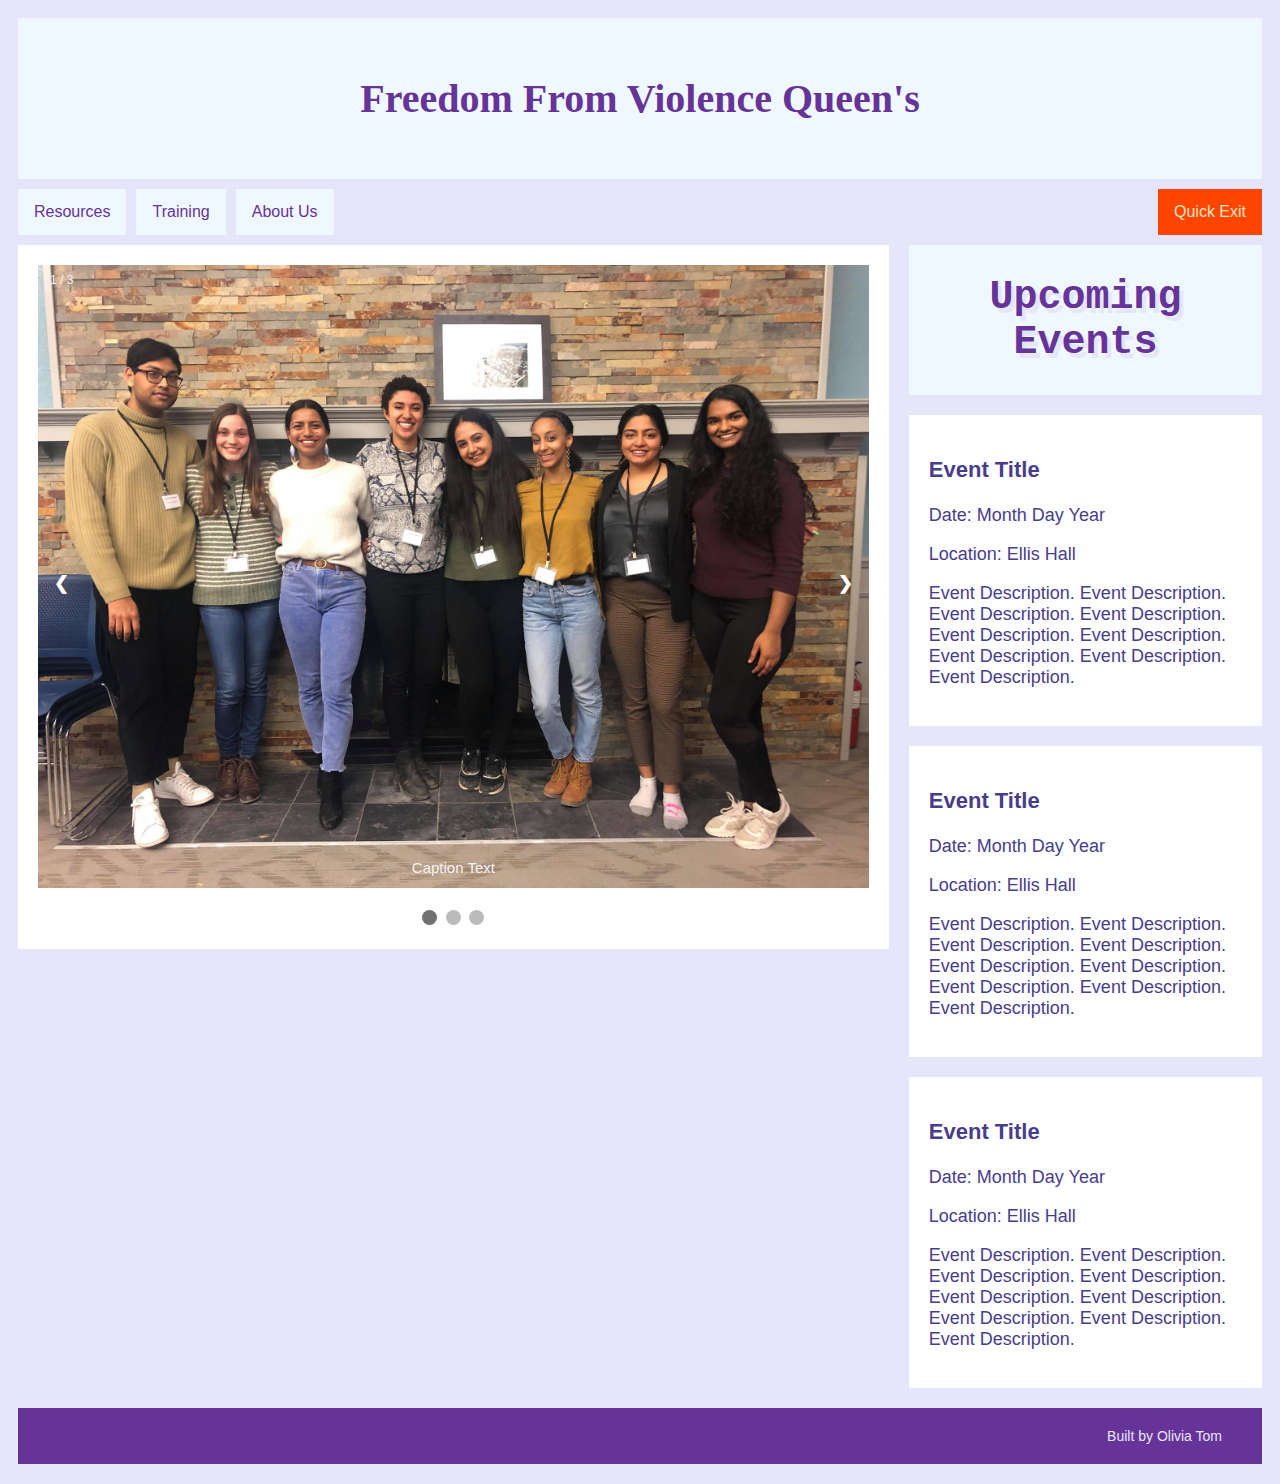
<file: index.html>
<!DOCTYPE HTML>
<html>
    <head>
        <meta charset="utf-8">
        <title>FFV Queen's</title>
        <meta name="description" content="Freedom from Violence Queen's homepage.">
        <link rel="stylesheet" type="text/css" href="mystyle.css">
    </head>
    
    <body>            
        <!-- Header -->
        <header>
            <h1>
                <a href="index.html">Freedom From Violence Queen's</a>
            </h1>
        </header>
            
        <!-- Navigation Menu -->
        <nav>
            <ul>
                <li><a href="resources.html">Resources</a></li>
                <li><a href="training.html">Training</a></li>
                <li><a href="team.html">About Us</a></li>
                <li><a id="exit-button" href="https://www.facebook.com/">Quick Exit</a></li>
            </ul>
        </nav>
        
        <!-- Page Content -->
        <main>
            <div class="leftcol">
                <section>
                    <div class="slideshow">
                        <div class="slide">
                            <div class="slide-num">1 / 3</div>
                            <img src="images/Team.jpg">
                            <div class="slide-text">Caption Text</div>
                        </div>
                        <div class="slide">
                            <div class="slide-num">2 / 3</div>
                            <img src="images/Team.jpg">
                            <div class="slide-text">Caption Text</div>
                        </div>
                        <div class="slide">
                            <div class="slide-num">3 / 3</div>
                            <img src="images/Team.jpg">
                            <div class="slide-text">Caption Text</div>
                        </div>
                        <!-- Next and previous buttons -->
                        <a class="prev" onclick="plusSlides(-1)">&#10094;</a>
                        <a class="next" onclick="plusSlides(1)">&#10095;</a>
                    </div>
                    <br>
                    <!-- The dots -->
                    <div style="text-align:center">
                        <span class="dot" onclick="currentSlide(1)"></span> 
                        <span class="dot" onclick="currentSlide(2)"></span> 
                        <span class="dot" onclick="currentSlide(3)"></span> 
                    </div>
                </section>
            </div>
            
            <div class="rightcol">
                <section style="padding: 0">
                    <header>
                        <h2>Upcoming Events</h2>
                    </header>
                </section>
                <section>
                    <h3>Event Title</h3>
                    <p>Date: Month Day Year</p>
                    <p>Location: Ellis Hall</p>
                    <p>Event Description. Event Description. Event Description. Event Description. Event Description. Event Description. Event Description. Event Description. Event Description. </p>
                </section>
                <section>
                    <h3>Event Title</h3>
                    <p>Date: Month Day Year</p>
                    <p>Location: Ellis Hall</p>
                    <p>Event Description. Event Description. Event Description. Event Description. Event Description. Event Description. Event Description. Event Description. Event Description. </p>
                </section>
                <section>
                    <h3>Event Title</h3>
                    <p>Date: Month Day Year</p>
                    <p>Location: Ellis Hall</p>
                    <p>Event Description. Event Description. Event Description. Event Description. Event Description. Event Description. Event Description. Event Description. Event Description. </p>
                </section>
            </div>
        </main>
        
        <!-- Footer -->
        <footer>
                <p>Built by Olivia Tom</p>
        </footer>
        <script>
            var slideIndex = 1;
            showSlides(slideIndex);

            // Next/previous controls
            function plusSlides(n) {
              showSlides(slideIndex += n);
            }

            // Thumbnail image controls
            function currentSlide(n) {
              showSlides(slideIndex = n);
            }

            function showSlides(n) {
              var i;
              var slides = document.getElementsByClassName("slide");
              var dots = document.getElementsByClassName("dot");
              if (n > slides.length) {slideIndex = 1} 
              if (n < 1) {slideIndex = slides.length}
              for (i = 0; i < slides.length; i++) {
                  slides[i].style.display = "none"; 
              }
              for (i = 0; i < dots.length; i++) {
                  dots[i].className = dots[i].className.replace(" active", "");
              }
              slides[slideIndex-1].style.display = "block"; 
              dots[slideIndex-1].className += " active";
            }
        </script>
    </body>
</html>
</file>
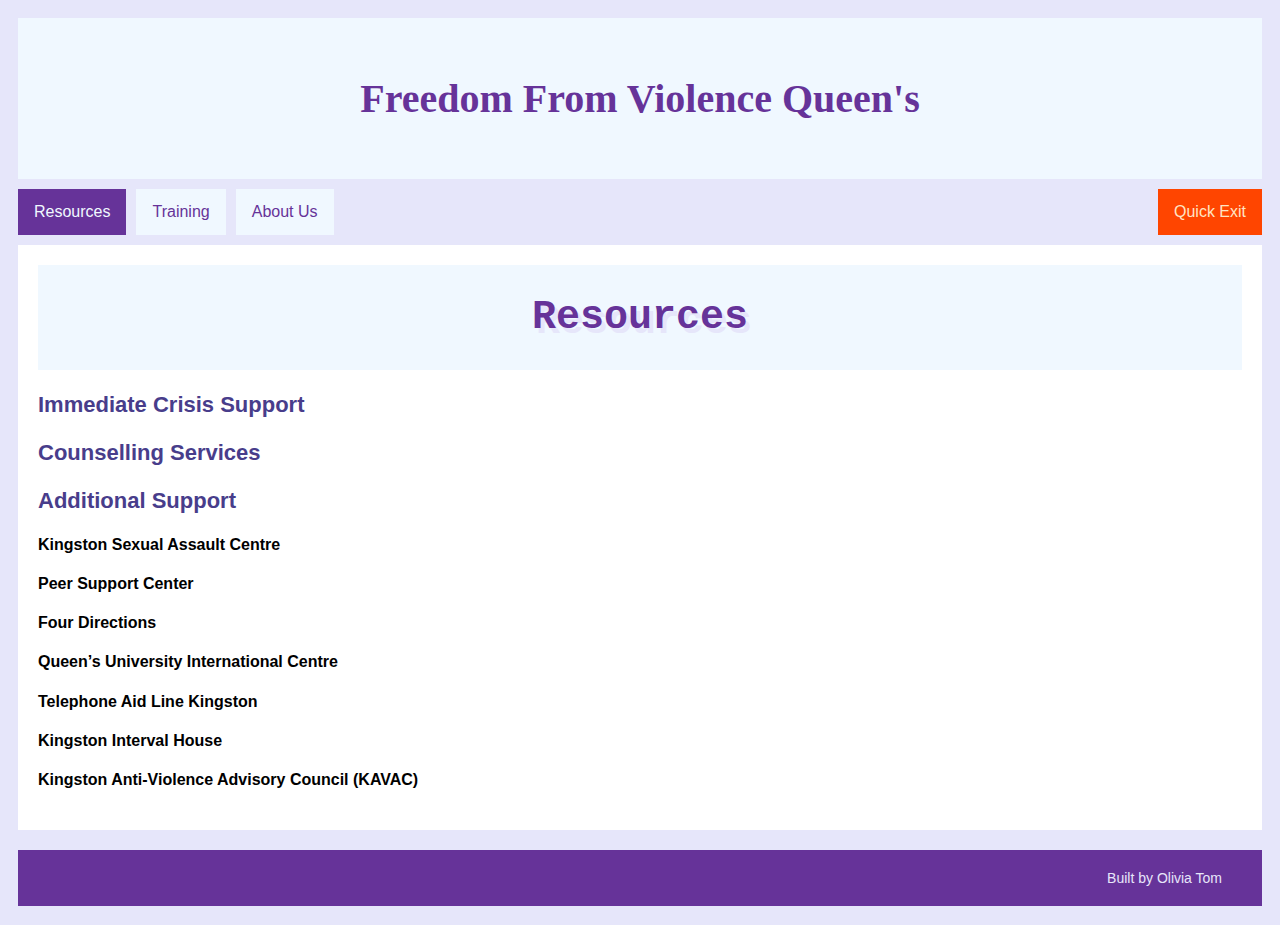
<file: resources.html>
<!DOCTYPE html>
<html>
    <head>
        <meta charset="utf-8">
        <title>FFV Resources</title>
        <meta name="description" content="Freedom from Violence Queen's resources page.">
        <link rel="stylesheet" type="text/css" href="mystyle.css">
    </head>
    
    <body>   
        <!-- Header -->
        <header>
            <h1>
                <a href="index.html">Freedom From Violence Queen's</a>
            </h1>
        </header>
        
        <!-- Navigation Menu -->
        <nav class="navbuttons">
            <ul>
                <li><a class="active" href="resources.html">Resources</a></li>
                <li><a href="training.html">Training</a></li>
                <li><a href="team.html">About Us</a></li>
                <li><a id="exit-button" href="https://www.facebook.com/">Quick Exit</a></li>
            </ul>
        </nav>
        
        <!-- Page Content -->
        <main>
            <section>
                <header>
                    <h2>Resources</h2>
                </header>
                <h3>Immediate Crisis Support</h3>

                <h3>Counselling Services</h3>                
                <h3>Additional Support</h3>

                <h4>Kingston Sexual Assault Centre</h4>
                <h4>Peer Support Center</h4>
                <h4>Four Directions</h4>
                <h4>Queen’s University International Centre</h4>
                <h4>Telephone Aid Line Kingston</h4>          
                <h4>Kingston Interval House</h4>
                <h4>Kingston Anti-Violence Advisory Council (KAVAC)</h4>
            </section>   
        </main>
        
        <!-- Footer -->
        <footer>
                <p>Built by Olivia Tom</p>
        </footer>
    </body>
</html>
</file>
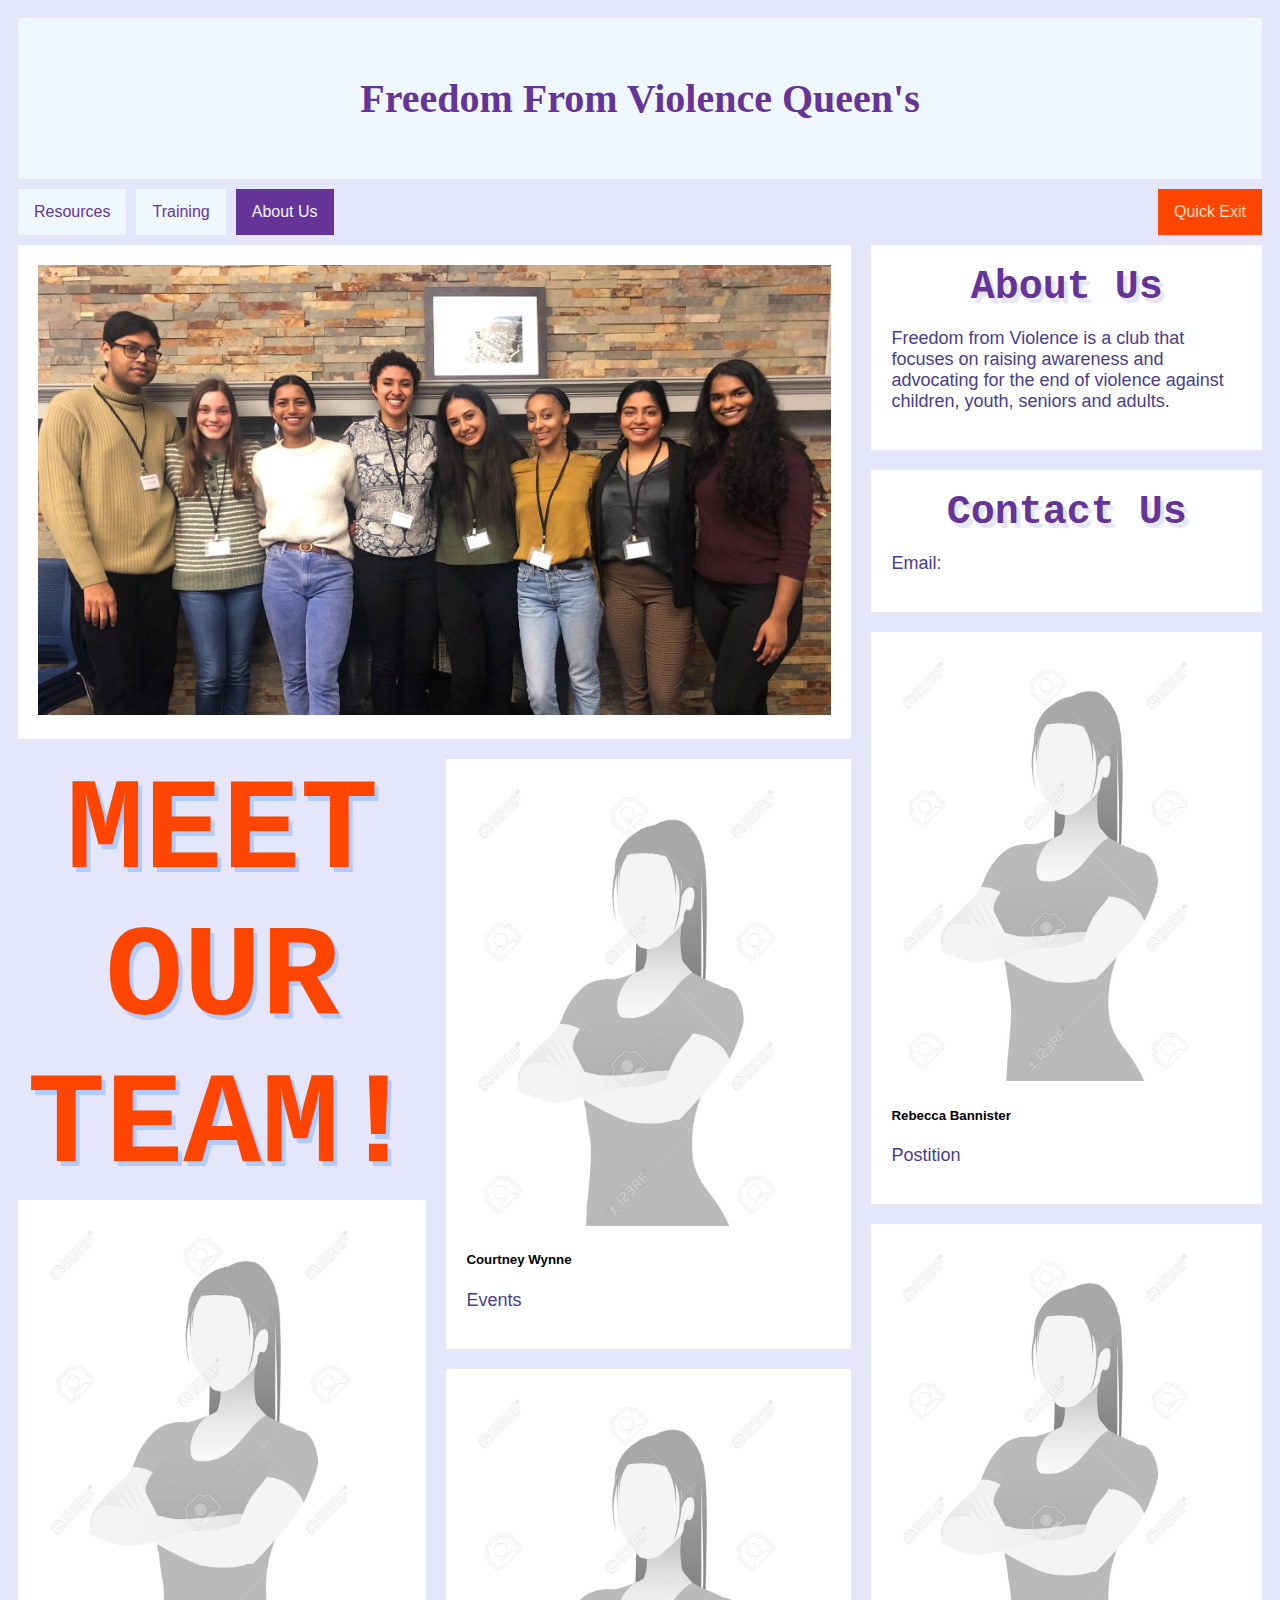
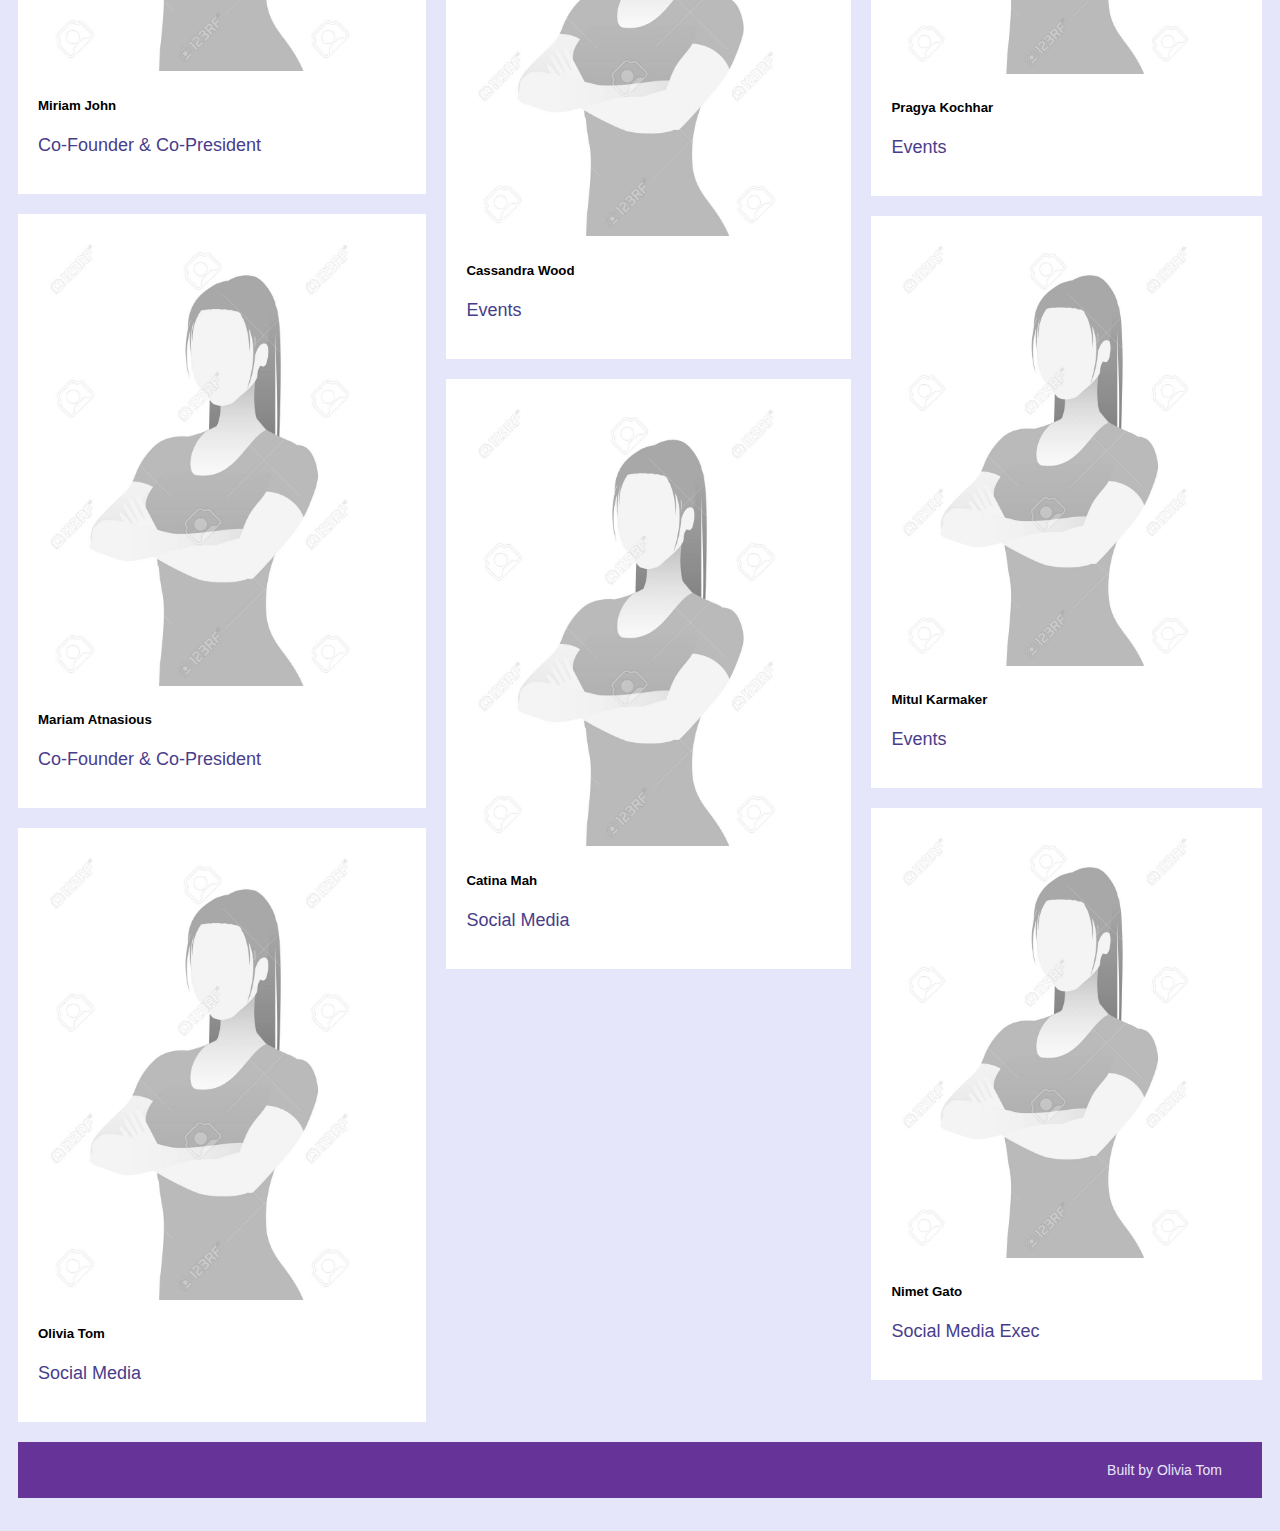
<file: team.html>
<!DOCTYPE html>
<html>
    <head>
        <meta charset="utf-8">
        <title>FFV Team</title>
        <meta name="description" content="Freedom from Violence Queen's team.">
        <link rel="stylesheet" type="text/css" href="mystyle.css">
    </head>
    
    <body>
        <!-- Header -->
        <header>
            <h1>
                <a href="index.html">Freedom From Violence Queen's</a>
            </h1>
        </header>
                
        <!-- Navigation Menu -->
        <nav>
            <ul>
                <li><a  href="resources.html">Resources</a></li>
                <li><a href="training.html">Training</a></li>
                <li><a class="active" href="team.html">About Us</a></li>
                <li><a id="exit-button" href="https://www.facebook.com/">Quick Exit</a></li>
            </ul>
        </nav>    
            
        <!-- Page Content -->
        <main>
            <div class="leftcol twothird">
                <section>
                     <div class="team-img"><img src="images/TeamCrop.jpg"></div>
                </section>
                
                <div class="leftcol half">
                    <h2 class="meet">MEET OUR TEAM!</h2>
                    <section>
                        <div class="team-img"><img src="images/placeholder.jpg"></div>
                        <h5>Miriam John</h5>
                        <p>Co-Founder & Co-President</p>
                    </section>
                    <section>
                        <div class="team-img"><img src="images/placeholder.jpg"></div>
                        <h5>Mariam Atnasious</h5>
                        <p>Co-Founder & Co-President</p>
                    </section>
                    <section>
                        <div class="team-img"><img src="images/placeholder.jpg"></div>
                        <h5>Olivia Tom</h5>
                          <p>Social Media</p>
                    </section>
                </div>
                
                <div class="rightcol half">
                    <section>
                        <div class="team-img"><img src="images/placeholder.jpg"></div>
                        <h5>Courtney Wynne</h5>
                        <p>Events</p>
                    </section>
                    <section>
                        <div class="team-img"><img src="images/placeholder.jpg"></div>
                        <h5>Cassandra Wood</h5>
                        <p>Events</p>
                    </section>
                    <section>
                        <div class="team-img"><img src="images/placeholder.jpg"></div>
                        <h5>Catina Mah</h5>
                        <p>Social Media</p>
                    </section>
                </div>
            </div>
                
            <div class="rightcol third">
                <section>
                    <h2>About Us</h2>
                    <p>Freedom from Violence is a club that focuses on raising awareness and advocating for the end of violence against children, youth, seniors and adults.</p>
                </section>
                <section>
                    <h2>Contact Us</h2>
                    <p>Email: </p>
                </section>
                    <section>
                        <div class="team-img"><img src="images/placeholder.jpg"></div>
                    <h5>Rebecca Bannister</h5>
                    <p>Postition</p>
                </section>
                    <section>
                        <div class="team-img"><img src="images/placeholder.jpg"></div>
                    <h5>Pragya Kochhar</h5>
                    <p>Events</p>
                </section>
                <section>
                    <div class="team-img"><img src="images/placeholder.jpg"></div>
                    <h5>Mitul Karmaker</h5>
                    <p>Events</p>
                </section>
                <section>
                    <div class="team-img"><img src="images/placeholder.jpg"></div>
                    <h5>Nimet Gato</h5>
                    <p>Social Media Exec</p>
                </section>
            </div>            
        </main>
        
        <!-- Footer -->
        <footer>
                <p>Built by Olivia Tom</p>
        </footer>
    </body>
</html>
</file>
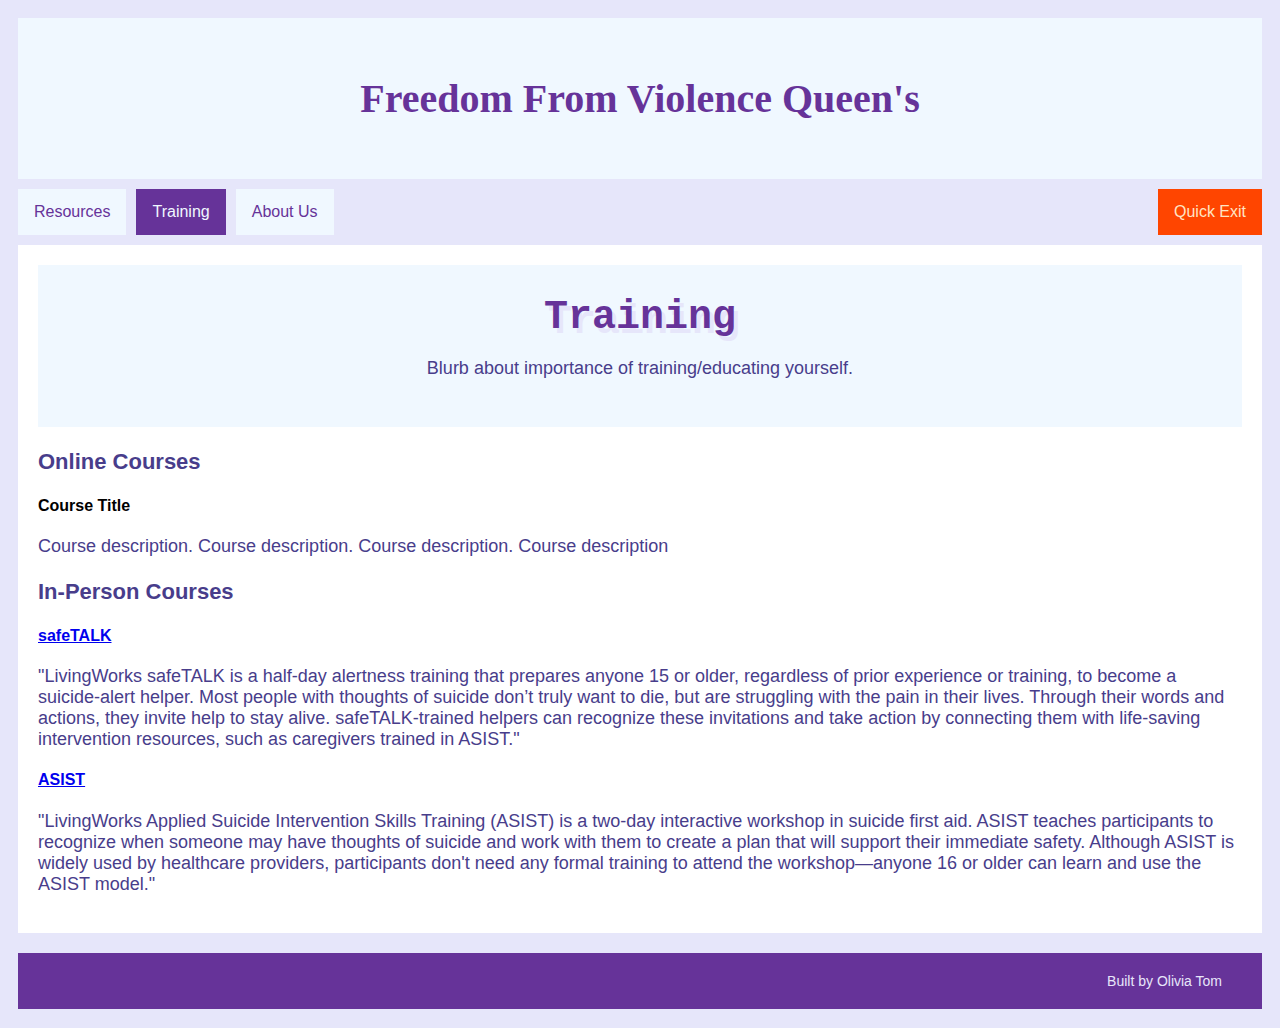
<file: training.html>
<!DOCTYPE html>
<html>
    <head>
        <meta charset="utf-8">
        <title>FFV Training</title>
        <meta name="description" content="Freedom from Violence Queen's training.">
        <link rel="stylesheet" type="text/css" href="mystyle.css">
    </head>
    
    <body>            
        <header>
            <h1>
                <a href="index.html">Freedom From Violence Queen's</a>
            </h1>
        </header>

        <!-- Navigation Menu -->
        <nav>
            <ul>
                <li><a href="resources.html">Resources</a></li>
                <li><a class="active" href="training.html">Training</a></li>
                <li><a href="team.html">About Us</a></li>
                <li><a id="exit-button" href="https://www.facebook.com/">Quick Exit</a></li>
            </ul>
        </nav>
    
        <!-- Page Content -->
        <main>       
            <section>
                <header>
                    <h2>Training</h2>
                    <p>Blurb about importance of training/educating yourself.</p>
                </header>
                <h3>Online Courses</h3>
                <h4>
                    <a> Course Title</a>
                </h4>
                <p>Course description. Course description. Course description. Course description</p>
                <h3>In-Person Courses</h3>
                <h4>
                    <a href="https://www.livingworks.net/programs/safetalk/">safeTALK</a>
                </h4>
                <p>"LivingWorks safeTALK is a half-day alertness training that prepares anyone 15 or older, regardless of prior experience or training, to become a suicide-alert helper. Most people with thoughts of suicide don’t truly want to die, but are struggling with the pain in their lives. Through their words and actions, they invite help to stay alive. safeTALK-trained helpers can recognize these invitations and take action by connecting them with life-saving intervention resources, such as caregivers trained in ASIST."</p>
                
                <h4>
                    <a href="https://www.livingworks.net/programs/asist/">ASIST</a>
                </h4>
                <p>"LivingWorks Applied Suicide Intervention Skills Training (ASIST) is a two-day interactive workshop in suicide first aid. ASIST teaches participants to recognize when someone may have thoughts of suicide and work with them to create a plan that will support their immediate safety. Although ASIST is widely used by healthcare providers, participants don't need any formal training to attend the workshop—anyone 16 or older can learn and use the ASIST model."</p>
            </section>
        </main>
        
        <!-- Footer -->
        <footer>
                <p>Built by Olivia Tom</p>
        </footer>
    </body>
</html>
</file>
<file: mystyle.css>
* {
    box-sizing: border-box;
}

body {
    font-family: Helvetica;
    padding: 10px;
    background-color: lavender;
}

/* Header Title and Logo */
header {
    padding: 30px;
    text-align: center;
    background-color: aliceblue;
}

header h1 {
    font-size: 40px;
    font-family: Palatino Linotype;
    
}

header h1 a {
    text-decoration: none;
    color: rebeccapurple;
}

/* Nav Bar */
nav {
    overflow: hidden;
    padding: 10px 0;
}

nav ul {
    list-style-type: none;
    display: inline;
}

nav ul li {
    display: inline;
}

/* Style nav buttons */
nav ul li a {
    float: left;
    text-align: center;
    margin-right: 10px;
    padding: 14px 16px;
    text-decoration: none;
    color: rebeccapurple;
    background-color: aliceblue;
}

/* Change color on hover */
nav a:hover {
    background-color: aliceblue;
    color: mediumpurple;
}
nav a.active {
    background-color: rebeccapurple;
    color: aliceblue;
}

#exit-button {
    float: right;
    margin-right: 0;
    background-color: orangered;
    color: bisque;
}

/* Columns */
.leftcol {
    width: 70%;
    float: left;
}

.rightcol {
    width: 30%;
    float: left;
    background-color: lavender;
    padding-left: 20px;  
}

.leftcol.half {
    width: 49%
}

.rightcol.half {
    width: 51%

}

.twothird{
     width: 67%;
  
}
    
.third {
    width: 33%;
}


/*General page content */
section {
    background: white;
    padding: 20px;
    margin-bottom: 20px;
}

main:after {
    content: "";
    display: table;
    clear: both;
}

h2 {
    text-align: center;
    margin: 0;
    font-size: 40px;
    font-family: monospace;
    text-shadow: 4px 5px lavender;
    color: rebeccapurple;
}

h3 {
    font-family: Arial;
    font-size: 22px;
    color: darkslateblue;
}

p {
    font-size: 18px;
    color: darkslateblue;
}

img {
    max-width: 100%;
    max-height: auto;
}

footer {
    padding: 20px;
    text-align: right;
    background-color: rebeccapurple;
    bottom: 0;
    margin-top: auto;
}

footer p {
    color: lavender;
    font-size: 14px;
    margin: 0;
    margin-right: 20px;
}

/* Responsive layout - stack cols*/
@media screen and (max-width: 1000px) {
    .rightcol.half, .leftcol.half {   
        width: 100%;
        padding: 0;
    }
    .leftcol, .rightcol {   
        width: 50%;
        padding: 20;
    }
}
@media screen and (max-width: 800px) {
  .leftcol, .rightcol {   
        width: 100%;
        padding: 0;
    }
}

/* Responsive layout - stack links */
@media screen and (max-width: 500px) {
  nav ul li {
        display: block;
        float: none;

    }
    nav ul li a {
        width: 100%;
    }
}

.team-img {
    width: 100%;
}

.meet {
    font-size: 130px;
    font: monospace;
    text-shadow: 4px 5px #AFCBFF;
    color: orangered;

}

/* Slideshow*/

/* Slideshow container */
.slideshow {
  max-width: 1000px;
  position: relative;
  margin: auto;
}

/* Hide the images by default */
.slide {
  display: none;
}

/* Next & previous buttons */
.prev, .next {
  cursor: pointer;
  position: absolute;
  top: 50%;
  width: auto;
  margin-top: -22px;
  padding: 16px;
  color: white;
  font-weight: bold;
  font-size: 18px;
  transition: 0.6s ease;
  border-radius: 0 3px 3px 0;
  user-select: none;
}

/* Position the "next button" to the right */
.next {
  right: 0;
  border-radius: 3px 0 0 3px;
}

/* On hover, add a black background color with a little bit see-through */
.prev:hover, .next:hover {
  background-color: rgba(0,0,0,0.8);
}

/* Caption text */
.slide-text {
  color: #f2f2f2;
  font-size: 15px;
  padding: 8px 12px;
  position: absolute;
  bottom: 8px;
  width: 100%;
  text-align: center;
}

/* Number text (1/3 etc) */
.slide-num {
  color: #f2f2f2;
  font-size: 12px;
  padding: 8px 12px;
  position: absolute;
  top: 0;
}

/* The dots/bullets/indicators */
.dot {
  cursor: pointer;
  height: 15px;
  width: 15px;
  margin: 0 2px;
  background-color: #bbb;
  border-radius: 50%;
  display: inline-block;
  transition: background-color 0.6s ease;
}

.active, .dot:hover {
  background-color: #717171;
}
</file>
